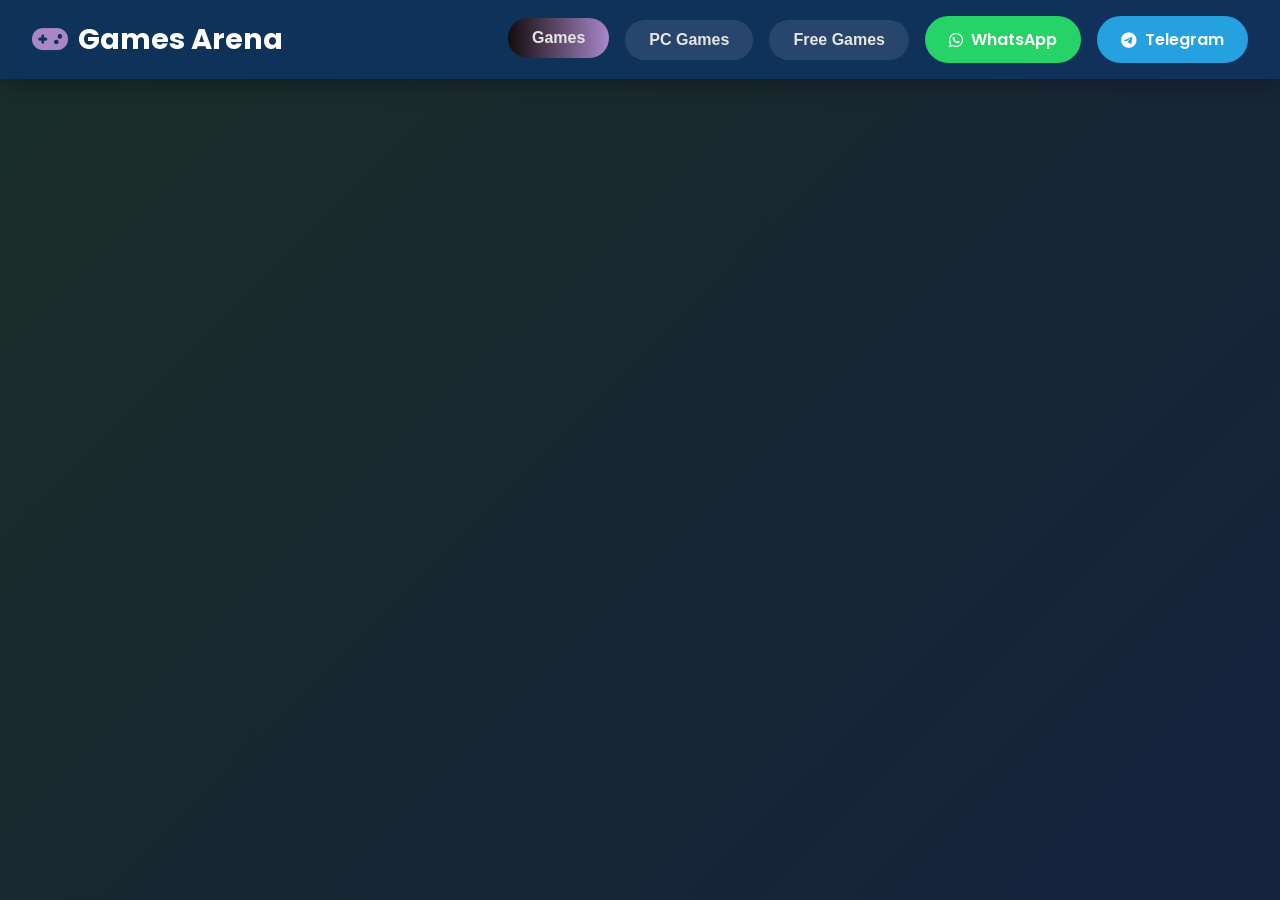
<file: nav.html>
<!DOCTYPE html>
<html lang="en">
<head>
    <meta charset="UTF-8">
    <meta name="viewport" content="width=device-width, initial-scale=1.0">
    <title>GameArena - PC & Free Games</title>
    <link rel="stylesheet" href="style.css">
    <link rel="stylesheet" href="responsive.css">
    <link rel="icon" type="image/svg+xml" href="favicon.svg">
    <link rel="stylesheet" href="https://cdnjs.cloudflare.com/ajax/libs/font-awesome/6.4.0/css/all.min.css">
      <link rel="stylesheet" href="https://cdn.jsdelivr.net/npm/bootstrap-icons@1.11.1/font/bootstrap-icons.css">
    <link href="https://fonts.googleapis.com/css2?family=Poppins:wght@400;600;700&display=swap" rel="stylesheet">
</head>
<body>
    <div class="header">
        <a href="#" class="logo">
            <i class="fas fa-gamepad"></i>
            Games Arena
        </a>
        <div class="nav-buttons">
            <button class="nav-btn active" data-filter="all">Games</button>
            <button class="nav-btn" data-filter="pc">PC Games</button>
            <button class="nav-btn" data-filter="free">Free Games</button>
            <a href="https://whatsapp.com/channel/0029VbAFPhl4dTnHkAkJn02I" target="_blank" class="whatsapp-btn">
                <i class="fab fa-whatsapp"></i>
                WhatsApp
            </a>
            <a href="https://t.me/pclaptopgamesarena" target="_blank" class="telegram-btn">
                <i class="fab fa-telegram"></i>
                Telegram
            </a>
        </div>

       
    </div>

    <style>
       
    </style>

    <script>
        

    </script>
</body>
</html>
</file>
<file: style.css>
* {
            margin: 0;
            padding: 0;
            box-sizing: border-box;
        }

        :root {
            --primary: #1a2e27;
            --secondary: #16213e;
            --accent: #130c0c;
            --accent-light: #a887c9;
            --card-bg: #0f5560;
            --text: #e6e6e6;
            --text-light: #b0b0b0;
            --free: #00b894;
            --whatsapp: #25D366;
            --telegram: #24A1DE;
        }

        body {
            font-family: 'Poppins', sans-serif;
            background: linear-gradient(135deg, var(--primary), var(--secondary));
            color: var(--text);
            min-height: 100vh;
        }

        /* Header */
        .header {
            background: rgba(15, 52, 96, 0.9);
            padding: 1rem 2rem;
            display: flex;
            justify-content: space-between;
            align-items: center;
            box-shadow: 0 4px 20px rgba(0, 0, 0, 0.3);
            position: sticky;
            top: 0;
            z-index: 100;
            backdrop-filter: blur(10px);
        }

        .logo {
            display: flex;
            align-items: center;
            gap: 10px;
            font-size: 1.8rem;
            font-weight: 700;
            color: white;
            text-decoration: none;
        }

        .logo i {
            color: var(--accent-light);
        }

        .nav-buttons {
            display: flex;
            gap: 1rem;
            align-items: center;
        }

        .nav-btn {
            background: rgba(255, 255, 255, 0.1);
            border: none;
            color: var(--text);
            padding: 0.7rem 1.5rem;
            border-radius: 30px;
            font-weight: 600;
            cursor: pointer;
            transition: all 0.3s;
            font-size: 1rem;
        }

        .nav-btn:hover, .nav-btn.active {
            background: linear-gradient(to right, var(--accent), var(--accent-light));
            transform: translateY(-2px);
        }

        .menu{
            display: none;
        }



        .whatsapp-btn {
            background: var(--whatsapp);
            color: white;
            border: none;
            padding: 0.7rem 1.5rem;
            border-radius: 30px;
            font-weight: 600;
            cursor: pointer;
            display: flex;
            align-items: center;
            gap: 8px;
            text-decoration: none;
            transition: all 0.3s;
        }

        .whatsapp-btn:hover {
            transform: translateY(-2px);
            box-shadow: 0 5px 15px rgba(37, 211, 102, 0.4);
        }

        .telegram-btn {
            background: var(--telegram);
            color: white;
            border: none;
            padding: 0.7rem 1.5rem;
            border-radius: 30px;
            font-weight: 600;
            cursor: pointer;
            display: flex;
            align-items: center;
            gap: 8px;
            text-decoration: none;
            transition: all 0.3s;
        }

        .telegram-btn:hover {
            transform: translateY(-2px);
            box-shadow: 0 4px 12px rgba(0, 0, 0, 0.12);
        }
        

        /* Search Bar */
        .search-container {
            max-width: 800px;
            margin: 2rem auto;
            padding: 0 2rem;
        }

        .search-box {
            width: 100%;
            padding: 1rem 2rem;
            background: rgba(255, 255, 255, 0.1);
            border: 2px solid rgba(255, 255, 255, 0.2);
            border-radius: 50px;
            color: var(--text);
            font-size: 1rem;
            outline: none;
            transition: all 0.3s;
        }

        .search-box:focus {
            border-color: var(--accent-light);
            background: rgba(255, 255, 255, 0.15);
        }

        /* Main Content */
        .container {
            max-width: 1200px;
            margin: 0 auto;
            padding: 0 2rem 3rem;
        }

        .section-title {
            font-size: 1.8rem;
            margin: 2rem 0 1.5rem;
            display: flex;
            align-items: center;
            gap: 10px;
        }

        .section-title i {
            color: var(--accent-light);
        }

        .free-badge {
            background: var(--free);
            color: white;
            padding: 0.3rem 1rem;
            border-radius: 20px;
            font-size: 0.8rem;
            font-weight: 600;
            margin-left: 10px;
        }

        /* Games Grid */
        .games-grid {
            display: grid;
            grid-template-columns: repeat(auto-fill, minmax(300px, 1fr));
            gap: 2rem;
            margin-bottom: 3rem;
        }

        .game-card {
            background: var(--card-bg);
            border-radius: 15px;
            overflow: hidden;
            transition: all 0.3s;
            cursor: pointer;
            position: relative;
        }

        .game-card:hover {
            transform: translateY(-10px);
            box-shadow: 0 15px 30px rgba(0, 0, 0, 0.4);
        }

        .game-card.free::after {
            content: 'FREE';
            position: absolute;
            top: 15px;
            right: 15px;
            background: var(--free);
            color: white;
            padding: 0.3rem 1rem;
            border-radius: 20px;
            font-size: 0.8rem;
            font-weight: 600;
            z-index: 2;
        }

        .game-image {
            width: 100%;
            height: 200px;
            object-fit: cover;
        }

        .game-info {
            padding: 1.5rem;
        }

        .game-name {
            font-size: 1.3rem;
            margin-bottom: 0.5rem;
            display: flex;
            justify-content: space-between;
            align-items: center;
        }

        .game-rating {
            background: rgba(255, 255, 255, 0.1);
            padding: 0.3rem 0.8rem;
            border-radius: 20px;
            font-size: 0.9rem;
            display: flex;
            align-items: center;
            gap: 5px;
        }

        .stars {
            color: gold;
        }

        .game-genre {
            color: var(--text-light);
            font-size: 0.9rem;
            margin-bottom: 1rem;
            display: flex;
            align-items: center;
            gap: 5px;
        }

        .game-desc {
            font-size: 0.9rem;
            line-height: 1.5;
            color: var(--text-light);
            margin-bottom: 1rem;
            display: -webkit-box;
            -webkit-line-clamp: 3;
            -webkit-box-orient: vertical;
            overflow: hidden;
        }

        .game-details-btn {
            background: linear-gradient(to right, var(--accent), var(--accent-light));
            color: white;
            border: none;
            padding: 0.7rem 1.5rem;
            border-radius: 25px;
            font-weight: 600;
            cursor: pointer;
            width: 100%;
            transition: all 0.3s;
        }

        .game-details-btn:hover {
            transform: translateY(-2px);
            box-shadow: 0 5px 15px rgba(106, 17, 203, 0.4);
        }

        /* Game Details Modal */
        .modal {
            display: none;
            position: fixed;
            top: 0;
            left: 0;
            width: 100%;
            height: 100%;
            background: rgba(0, 0, 0, 0.9);
            z-index: 1000;
            overflow-y: auto;
        }

        .modal-content {
            background: var(--card-bg);
            max-width: 900px;
            margin: 2rem auto;
            border-radius: 15px;
            overflow: hidden;
            position: relative;
        }

        .close-modal {
            position: absolute;
            top: 20px;
            right: 20px;
            background: rgba(0, 0, 0, 0.5);
            color: white;
            border: none;
            width: 40px;
            height: 40px;
            border-radius: 50%;
            font-size: 1.5rem;
            cursor: pointer;
            z-index: 10;
            display: flex;
            align-items: center;
            justify-content: center;
        }

        .modal-image {
            width: 100%;
            height: 400px;
            object-fit: cover;
        }

        .modal-info {
            padding: 2rem;
        }

        .modal-title {
            font-size: 2.2rem;
            margin-bottom: 1rem;
            display: flex;
            align-items: center;
            justify-content: space-between;
        }

        .modal-rating {
            background: rgba(255, 255, 255, 0.1);
            padding: 0.5rem 1rem;
            border-radius: 25px;
            font-size: 1rem;
        }

        .modal-meta {
            display: flex;
            gap: 2rem;
            margin-bottom: 2rem;
            flex-wrap: wrap;
        }

        .meta-item {
            display: flex;
            align-items: center;
            gap: 8px;
        }

        .meta-label {
            color: var(--text-light);
            font-size: 0.9rem;
        }

        .meta-value {
            font-weight: 600;
        }

        .modal-desc {
            line-height: 1.8;
            margin-bottom: 2rem;
            font-size: 1.1rem;
        }

        .requirements {
            margin-bottom: 2rem;
        }

        .requirements h3 {
            margin-bottom: 1rem;
            color: var(--accent-light);
        }

        .req-grid {
            display: grid;
            grid-template-columns: repeat(auto-fit, minmax(250px, 1fr));
            gap: 1.5rem;
        }

        .req-card {
            background: rgba(255, 255, 255, 0.05);
            padding: 1.5rem;
            border-radius: 10px;
        }

        .req-card h4 {
            color: var(--accent-light);
            margin-bottom: 1rem;
        }

        .req-list {
            list-style: none;
        }

        .req-list li {
            margin-bottom: 0.5rem;
            padding-left: 1.5rem;
            position: relative;
        }

        .req-list li:before {
            content: "•";
            color: var(--accent-light);
            position: absolute;
            left: 0;
        }

        .download-section {
            background: rgba(255, 255, 255, 0.05);
            padding: 2rem;
            border-radius: 10px;
            margin-top: 2rem;
        }

        .download-section h3 {
            margin-bottom: 1.5rem;
            color: var(--accent-light);
        }

        .download-buttons {
            display: flex;
            gap: 1rem;
            flex-wrap: wrap;
        }

        .download-btn {
            flex: 1;
            min-width: 200px;
            background: linear-gradient(to right, var(--accent), var(--accent-light));
            color: white;
            border: none;
            padding: 1rem 2rem;
            border-radius: 10px;
            font-weight: 600;
            cursor: pointer;
            display: flex;
            align-items: center;
            justify-content: space-between;
            text-decoration: none;
            transition: all 0.3s;
        }

        .download-btn:hover {
            transform: translateY(-3px);
            box-shadow: 0 8px 20px rgba(106, 17, 203, 0.4);
        }

        .platform {
            display: flex;
            align-items: center;
            gap: 10px;
        }

        /* Footer */
        .footer {
            text-align: center;
            padding: 2rem;
            background: rgba(0, 0, 0, 0.3);
            margin-top: 3rem;
        }

        .whatsapp-footer {
            background: var(--whatsapp);
            color: white;
            padding: 1rem 2rem;
            border-radius: 30px;
            font-weight: 600;
            text-decoration: none;
            display: inline-flex;
            align-items: center;
            gap: 10px;
            margin-top: 1rem;
            transition: all 0.3s;
        }

        .whatsapp-footer:hover {
            transform: translateY(-3px);
            box-shadow: 0 8px 20px rgba(37, 211, 102, 0.4);
        }

        .telegram-footer {
            background: var(--telegram);
            color: white;
            padding: 1rem 2rem;
            border-radius: 30px;
            font-weight: 600;
            text-decoration: none;
            display: inline-flex;
            align-items: center;
            gap: 10px;
            margin-top: 1rem;
            transition: all 0.3s;
        }

        .telegram-footer:hover {
            transform: translateY(-3px);
            box-shadow: 0 8px 20px rgba(37, 211, 102, 0.4);
        }


        /* =========================
   M-PESA PAYMENT MODAL
========================= */

.payment-modal {
    display: none;
    position: fixed;
    z-index: 9999;
    inset: 0;
    background: rgba(0, 0, 0, 0.75);
    align-items: center;
    justify-content: center;
    padding: 20px;
}

.payment-modal.show {
    display: flex;
}

.payment-box {
    position: relative;
    width: 100%;
    max-width: 420px;
    background: var(--card-bg, #16213e);
    border-radius: 16px;
    padding: 30px;
    text-align: center;
    box-shadow: 0 20px 60px rgba(0, 0, 0, 0.4);
}

.payment-close {
    position: absolute;
    top: 12px;
    right: 15px;
    border: none;
    background: transparent;
    color: white;
    font-size: 30px;
    cursor: pointer;
}

.payment-icon {
    font-size: 45px;
    margin-bottom: 10px;
}

.payment-box h2 {
    margin-bottom: 8px;
}

#paymentGameName {
    opacity: 0.8;
    margin-bottom: 15px;
}

.payment-price {
    font-size: 28px;
    font-weight: 700;
    margin-bottom: 20px;
}

.payment-box label {
    display: block;
    text-align: left;
    margin-bottom: 7px;
}

#mpesaPhone {
    width: 100%;
    padding: 13px;
    border-radius: 8px;
    border: 1px solid #444;
    background: #0f172a;
    color: white;
    font-size: 16px;
    box-sizing: border-box;
    margin-bottom: 15px;
}

.pay-mpesa-btn {
    width: 100%;
    padding: 14px;
    border: none;
    border-radius: 8px;
    cursor: pointer;
    font-size: 16px;
    font-weight: 600;
    background: #16a34a;
    color: white;
}

.pay-mpesa-btn:disabled {
    opacity: 0.6;
    cursor: not-allowed;
}

#paymentMessage {
    margin-top: 15px;
    font-size: 14px;
}
</file>
<file: responsive.css>
@media (max-width: 768px) {
            .header {
                flex-direction: row;
                gap: 1rem;
                padding: 1rem;
            }
            
            .nav-buttons {
                flex-wrap: wrap;
                justify-content: center;
                display: none;
            }
            
            .games-grid {
                grid-template-columns: 1fr;
            }
            
            .modal-content {
                margin: 0;
                border-radius: 0;
                min-height: 100vh;
            }
            
            .modal-image {
                height: 250px;
            }
            
            .download-buttons {
                flex-direction: column;
            }
            
            .download-btn {
                min-width: 100%;
            }

          
        }
</file>
